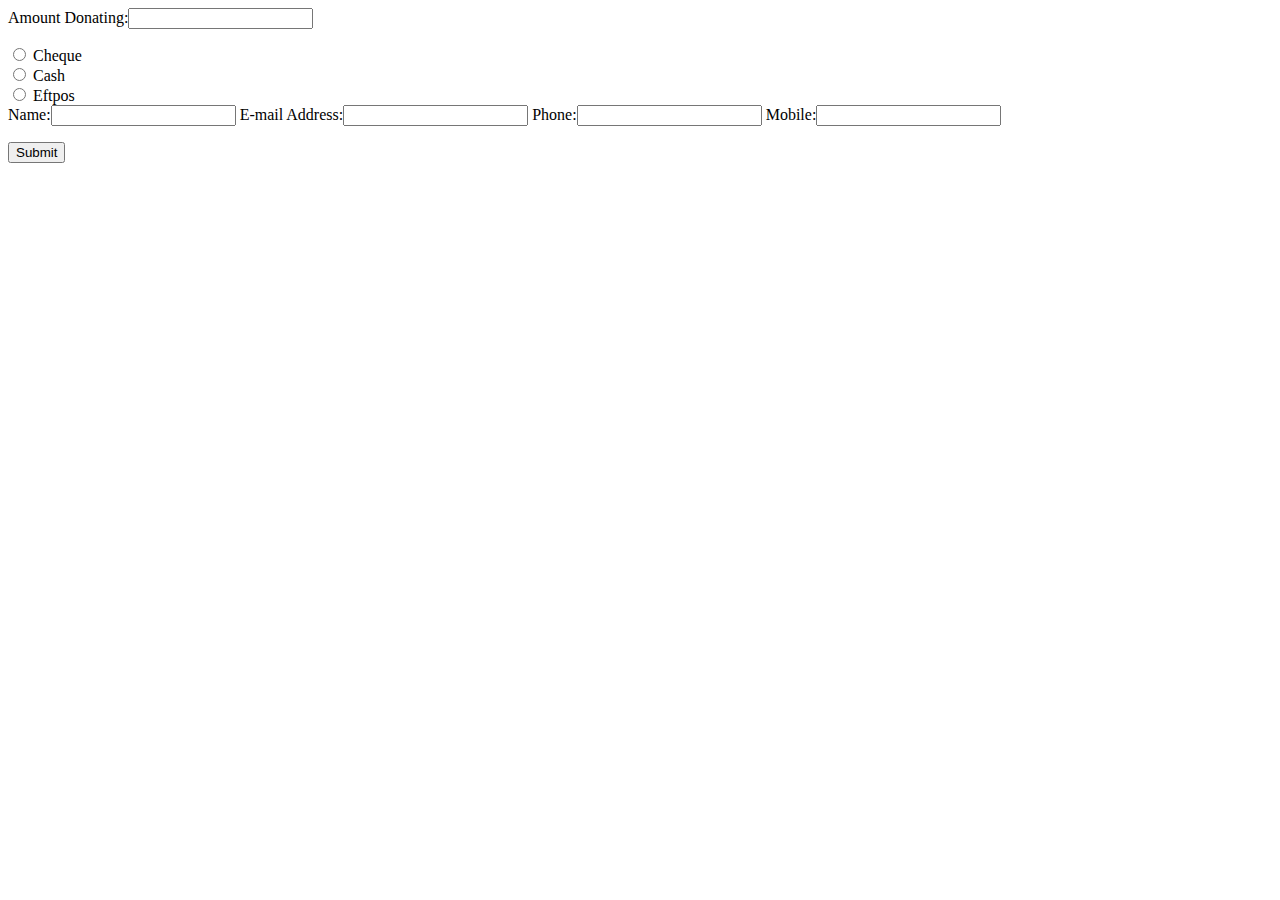
<file: becomemember.html>
<!doctype html>
<html lange="en">
<head>
<meta charset="utf-8"/>
<title>Become a Benefactor</title>
<script type="text/javascript">


     </script>
</head>
<body>
<form action="paymentinfo.php" method="post">
Amount Donating:<input type="text" name="amount"/>
  <p><input type="radio" name="gender" value="male"> Cheque<br>
  <input type="radio" name="gender" value="female"> Cash<br>
  <input type="radio" name="gender" value="other"> Eftpos<br>
Name:<input type="text" name="amount"/>
E-mail Address:<input type="text" name="amount"/>
Phone:<input type="text" name="amount"/>
Mobile:<input type="text" name="amount"/>
  </p>
  <input type="submit" value="Submit"/>
</form>

</body>
</html>
</file>
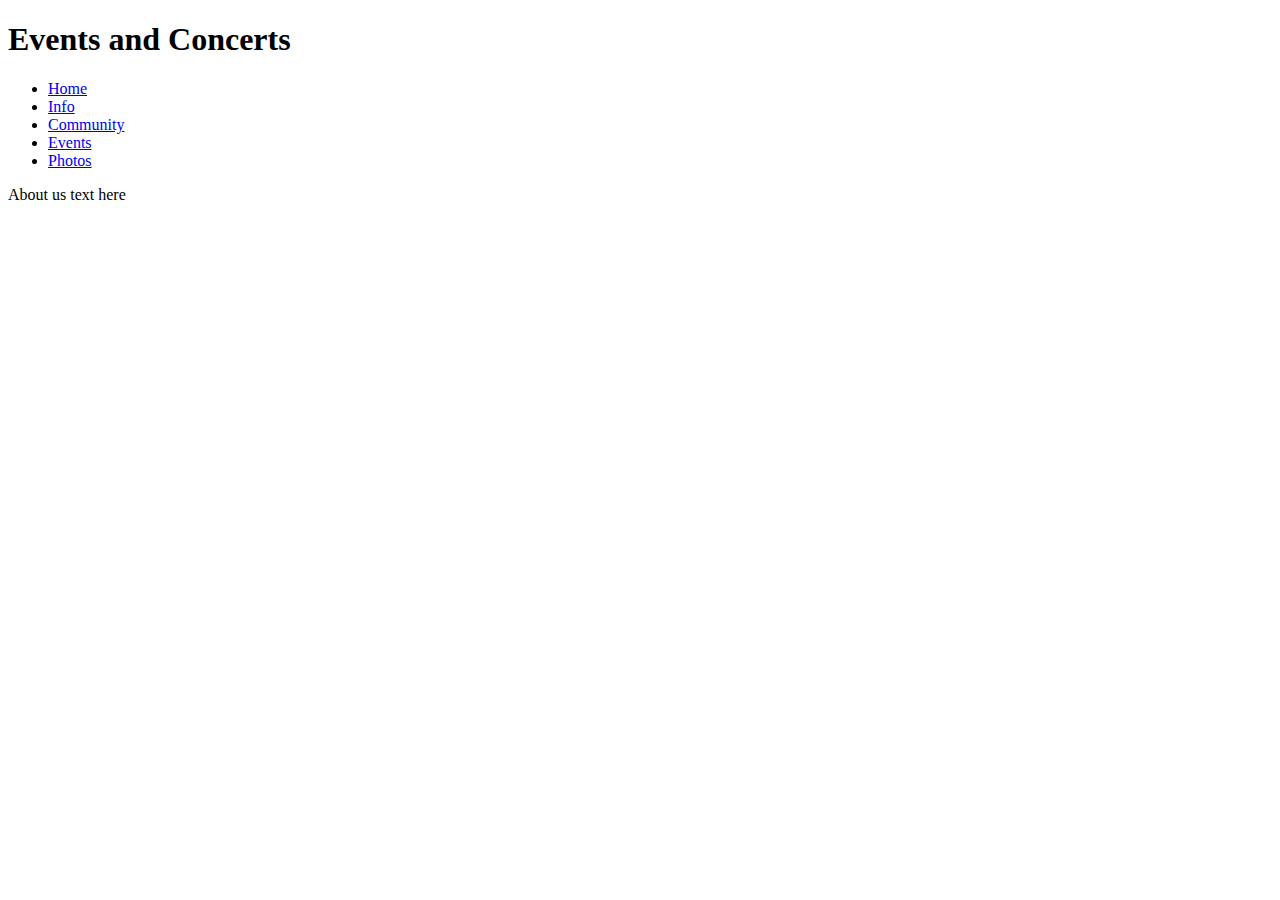
<file: Events.html>
<!doctype html>
<html>
<head>
    <link rel="stylesheet" type="text/css" href="C:\Users\Bradley\Desktop\web design assignment 2\test.css" />
    <meta charset="utf-8">
    <title>Events and Concerts</title>
</head>

<body>
    
    <div class="header">
        <h1>Events and Concerts</h1>
    </div>

    <div class="nav">
        <ul>
            <li><a href="Index.html">Home</a></li>
            <li><a href="AboutUs.html">Info</a></li>
            <li><a href="Community.html">Community</a></li>
            <li><a href="Events.html">Events</a></li>
            <li><a href="Photos.html">Photos</a></li>
        </ul>
    </div>
    <div class="navbreak"></div>

    <p id="info">About us text here</p>
    
    
    
</body>
</html>
</file>
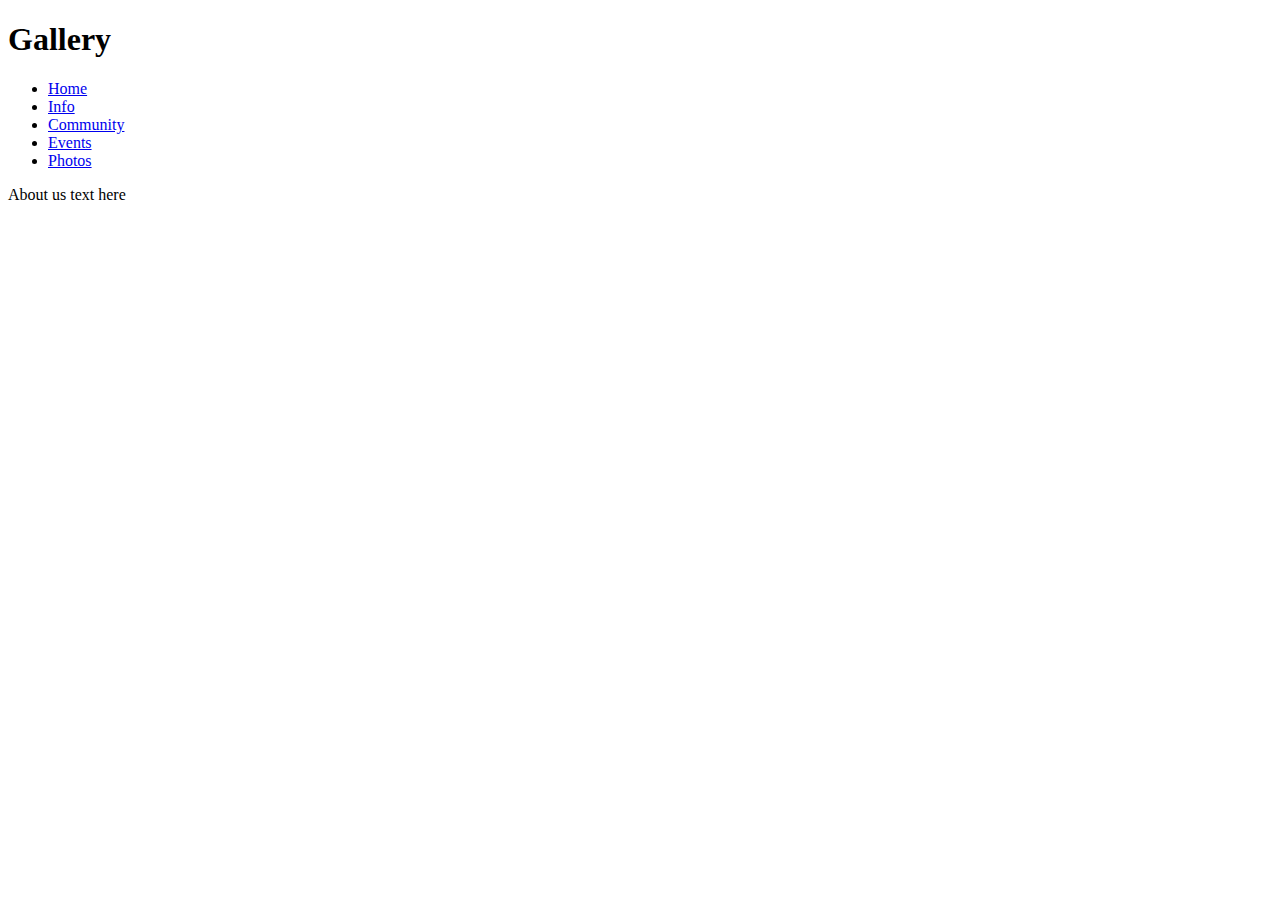
<file: Photos.html>
<!doctype html>
<html>
<head>
    <link rel="stylesheet" type="text/css" href="C:\Users\Bradley\Desktop\web design assignment 2\test.css" />
    <meta charset="utf-8">
    <title>Photos</title>
</head>

<body>
    
    <div class="header">
        <h1>Gallery</h1>
    </div>

    <div class="nav">
        <ul>
            <li><a href="Index.html">Home</a></li>
            <li><a href="AboutUs.html">Info</a></li>
            <li><a href="Community.html">Community</a></li>
            <li><a href="Events.html">Events</a></li>
            <li><a href="Photos.html">Photos</a></li>
        </ul>
    </div>
    <div class="navbreak"></div>

    <p id="info">About us text here</p>
    
</body>
</html>
</file>
